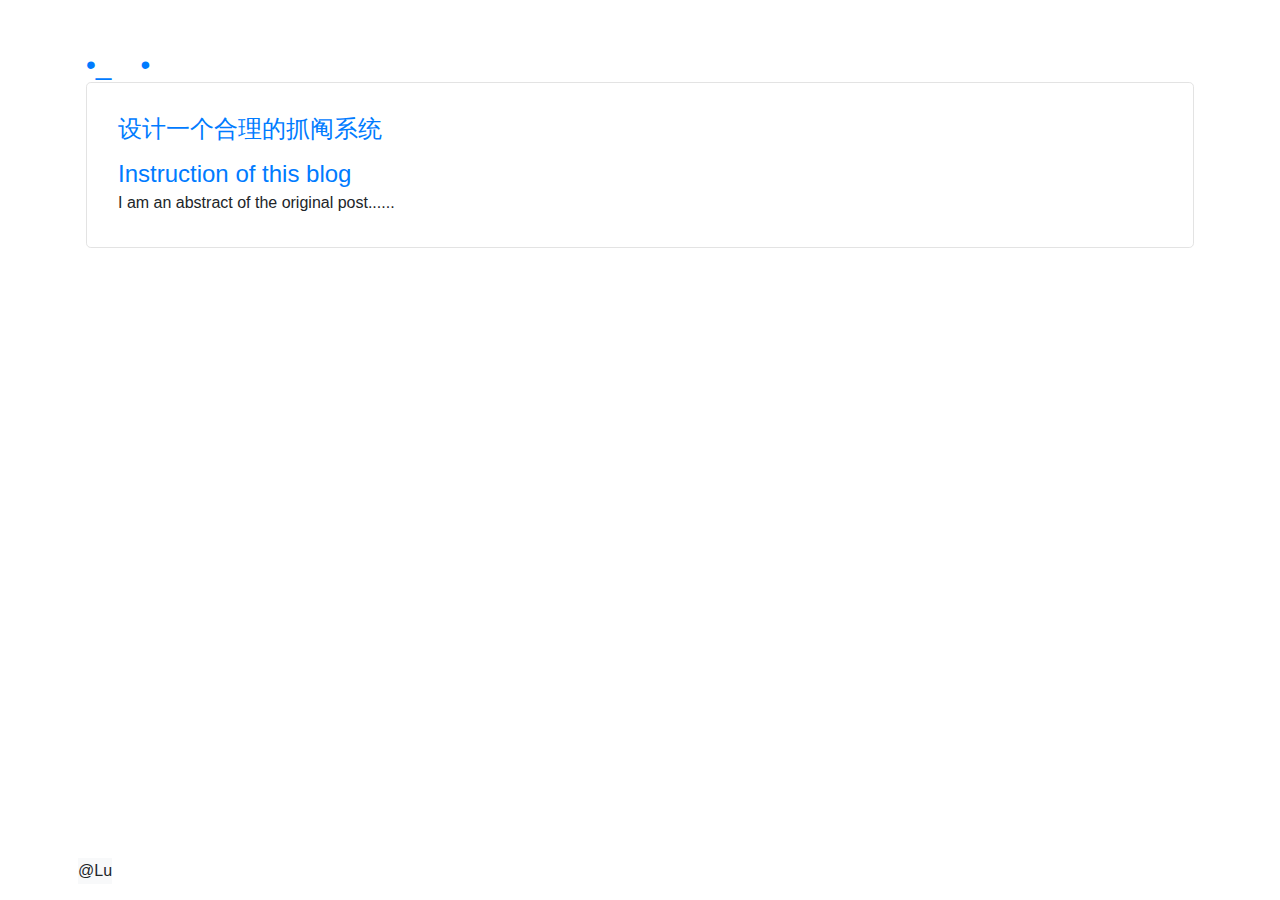
<file: index.html>
<!DOCTYPE html>
<html>
<head>
  <meta charset="utf-8">
  <meta name="viewport" content="width=device-width, initial-scale=1">
  <link rel="stylesheet" href="https://maxcdn.bootstrapcdn.com/bootstrap/4.5.2/css/bootstrap.min.css">
  <script src="https://ajax.googleapis.com/ajax/libs/jquery/3.5.1/jquery.min.js"></script>
  <script src="https://cdnjs.cloudflare.com/ajax/libs/popper.js/1.16.0/umd/popper.min.js"></script>
  <script src="https://maxcdn.bootstrapcdn.com/bootstrap/4.5.2/js/bootstrap.min.js"></script>	
  <meta charset="utf-8">
  <title>Awesome</title>
  <link rel="stylesheet" type="text/css" href="css.css">
</head>


<body>
<div class="container px-2 pt-5" style="line-height: 1.6; font-size: 1rem;">
	<div class="px-2">
		<div class="" style="cursor: pointer;">
			<a class="text-primary h3" style="margin-bottom: 1.5em;" href="https://kontiki007.github.io/kontiki.github.io/">•_ゝ•</a>
		</div>
		<div class="col-lg-12 mx-auto">
<!--Start adding posts from here-->
			<div class="col-lg-10" id="post2">
				<a class="h4" title="Full post" href="https://kontiki007.github.io/kontiki.github.io/post2.html">
					设计一个合理的抓阄系统
				</a>
			</div>
			<div class="col-10" id="post1">
				<a class="h4" title="Full post" href="https://kontiki007.github.io/kontiki.github.io/post1.html">
					Instruction of this blog
				</a>
				<p>
					I am an abstract of the original post......
				</p>
			</div>
		</div>
	</div>
	<footer style="position:absolute; bottom:0">
		<div class="bg-light">
			<p>@Lu</p>
		</div>
	</footer>
</div>
</body>
</html>
</file>
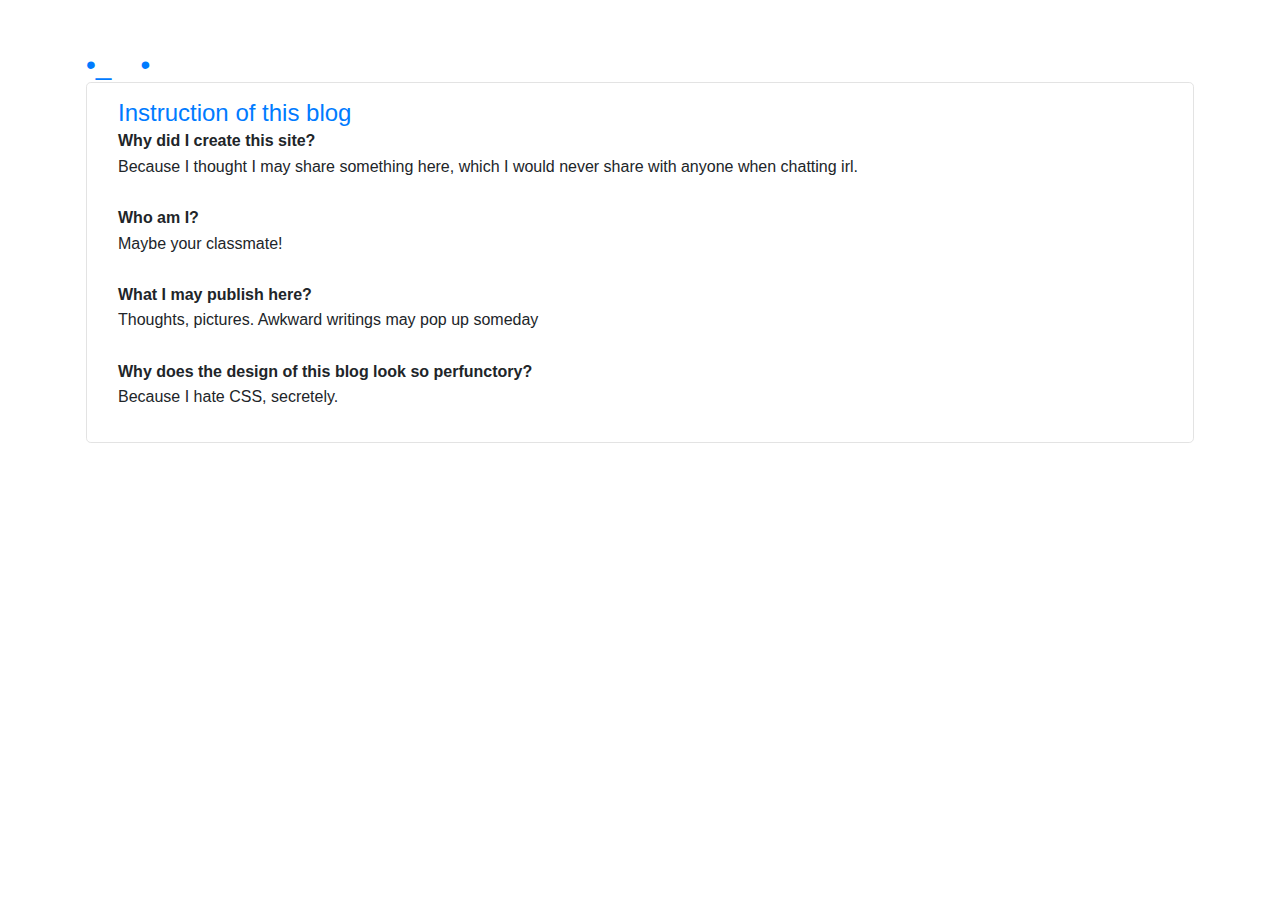
<file: post1.html>
<!DOCTYPE html>
<html>
<head>
  <meta charset="utf-8">
  <meta name="viewport" content="width=device-width, initial-scale=1">
  <link rel="stylesheet" href="https://maxcdn.bootstrapcdn.com/bootstrap/4.5.2/css/bootstrap.min.css">
  <script src="https://ajax.googleapis.com/ajax/libs/jquery/3.5.1/jquery.min.js"></script>
  <script src="https://cdnjs.cloudflare.com/ajax/libs/popper.js/1.16.0/umd/popper.min.js"></script>
  <script src="https://maxcdn.bootstrapcdn.com/bootstrap/4.5.2/js/bootstrap.min.js"></script>	
  <meta charset="utf-8">
  <title>Instruction of this blog</title>
  <link rel="stylesheet" type="text/css" href="css.css">
</head>


<body>
<div class="container px-2 pt-5" style="line-height: 1.6; font-size: 1rem;">
	<div class="px-2">
		<div class="" style="cursor: pointer;">
				<a class="text-primary h3" style="margin-bottom: 1.5em;" href="https://kontiki007.github.io/kontiki.github.io/">•_ゝ•</a>
		</div>
		<div class="col-lg-12 mx-auto">
<!--Start adding posts from here-->
			<div class="col-10" id="post1">
				<a class="h4" title="Full post" href="https://kontiki007.github.io/kontiki.github.io/post1.html">
					Instruction of this blog
				</a>
				<p>
					<b>Why did I create this site?</b>
					<br>
					<span>
						Because I thought I may share something here, which I would never share with anyone when chatting irl.
					</span>
					<br>
					<br>
					<b>Who am I?</b>
					<br>
					<span>
						Maybe your classmate!
					</span>
					<br>
					<br>
					<b>What I may publish here?</b>
					<br>
					<span>
						Thoughts, pictures. Awkward writings may pop up someday
					</span>
					<br>
					<br>
					<b>Why does the design of this blog look so perfunctory?</b>
					<br>
					<span>
						Because I hate CSS, secretely.
					</span>
				</p>
			</div>
		</div>
	</div>
</div>
</body>
</html>
</file>
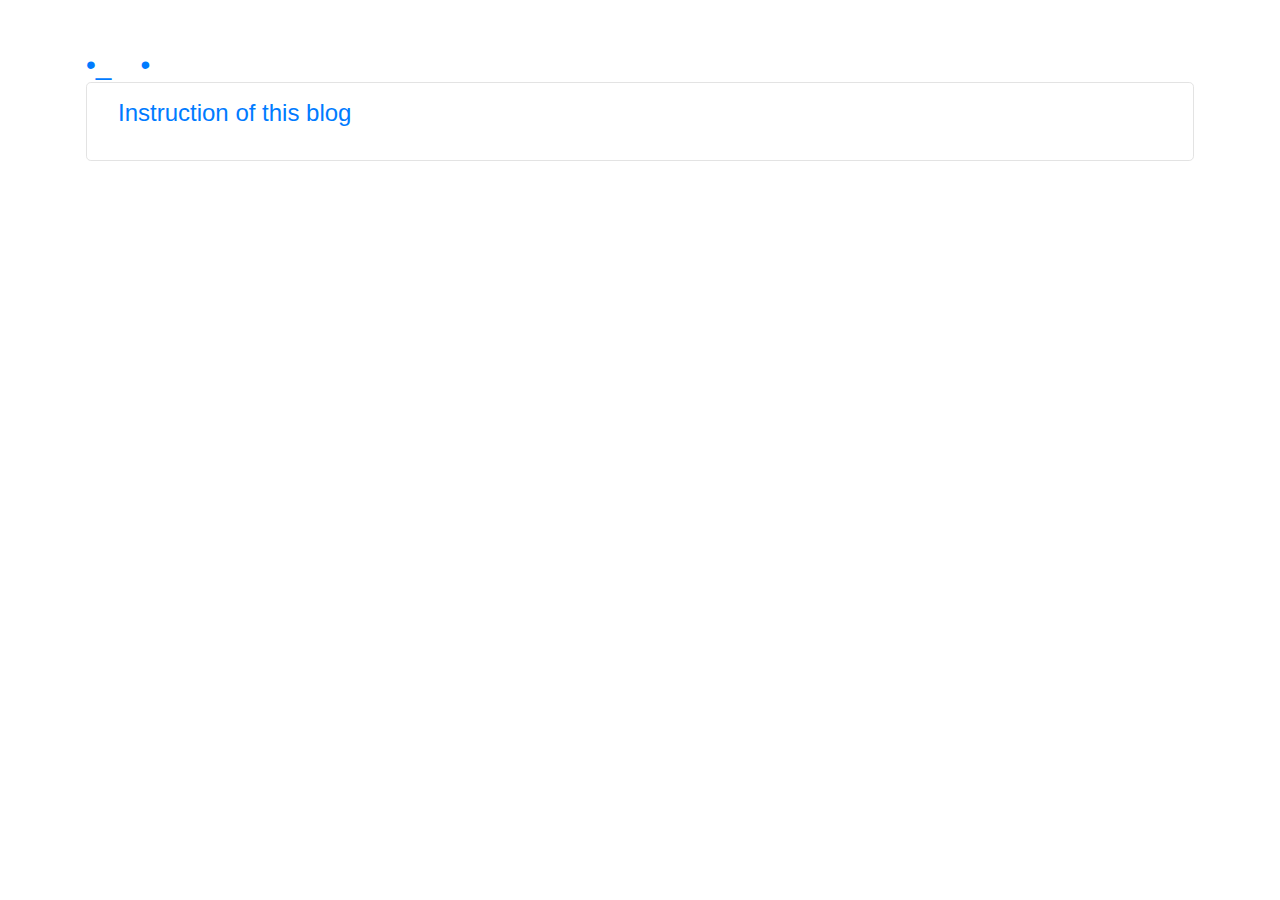
<file: post2.html>
<!DOCTYPE html>
<html>
<head>
  <meta charset="utf-8">
  <meta name="viewport" content="width=device-width, initial-scale=1">
  <link rel="stylesheet" href="https://maxcdn.bootstrapcdn.com/bootstrap/4.5.2/css/bootstrap.min.css">
  <script src="https://ajax.googleapis.com/ajax/libs/jquery/3.5.1/jquery.min.js"></script>
  <script src="https://cdnjs.cloudflare.com/ajax/libs/popper.js/1.16.0/umd/popper.min.js"></script>
  <script src="https://maxcdn.bootstrapcdn.com/bootstrap/4.5.2/js/bootstrap.min.js"></script>	
  <meta charset="utf-8">
  <title>Instruction of this blog</title>
  <link rel="stylesheet" type="text/css" href="css.css">
</head>


<body>
<div class="container px-2 pt-5" style="line-height: 1.6; font-size: 1rem;">
	<div class="px-2">
		<div class="" style="cursor: pointer;">
				<a class="text-primary h3" style="margin-bottom: 1.5em;" href="https://kontiki007.github.io/kontiki.github.io/">•_ゝ•</a>
		</div>
		<div class="col-lg-12 mx-auto">
<!--Start adding posts from here-->
			<div class="col-10" id="post1">
				<a class="h4" title="Full post" href="https://kontiki007.github.io/kontiki.github.io/post1.html">
					Instruction of this blog
				</a>
				<p>

          
          
          
          
          
				</p>
			</div>
		</div>
	</div>
</div>
</body>
</html>
</file>
<file: css.css>
.col-lg-10 {
	margin-top: 1em;
	margin-bottom: 1em;
}

.col-lg-12 {
	padding: 1em;
	border: 0.5px solid #e3e3e3;
	border-radius: 0.3em;
}

.container {
	background-image: url('https://kontiki007.github.io/kontiki.github.io/dinosaur.gif') no-repeat center center fixed;
	background-size: cover;
	-webkit-background-size: cover;
	-moz-background-size: cover;
	-o-background-size: cover;
	background-size: cover;
}
</file>
